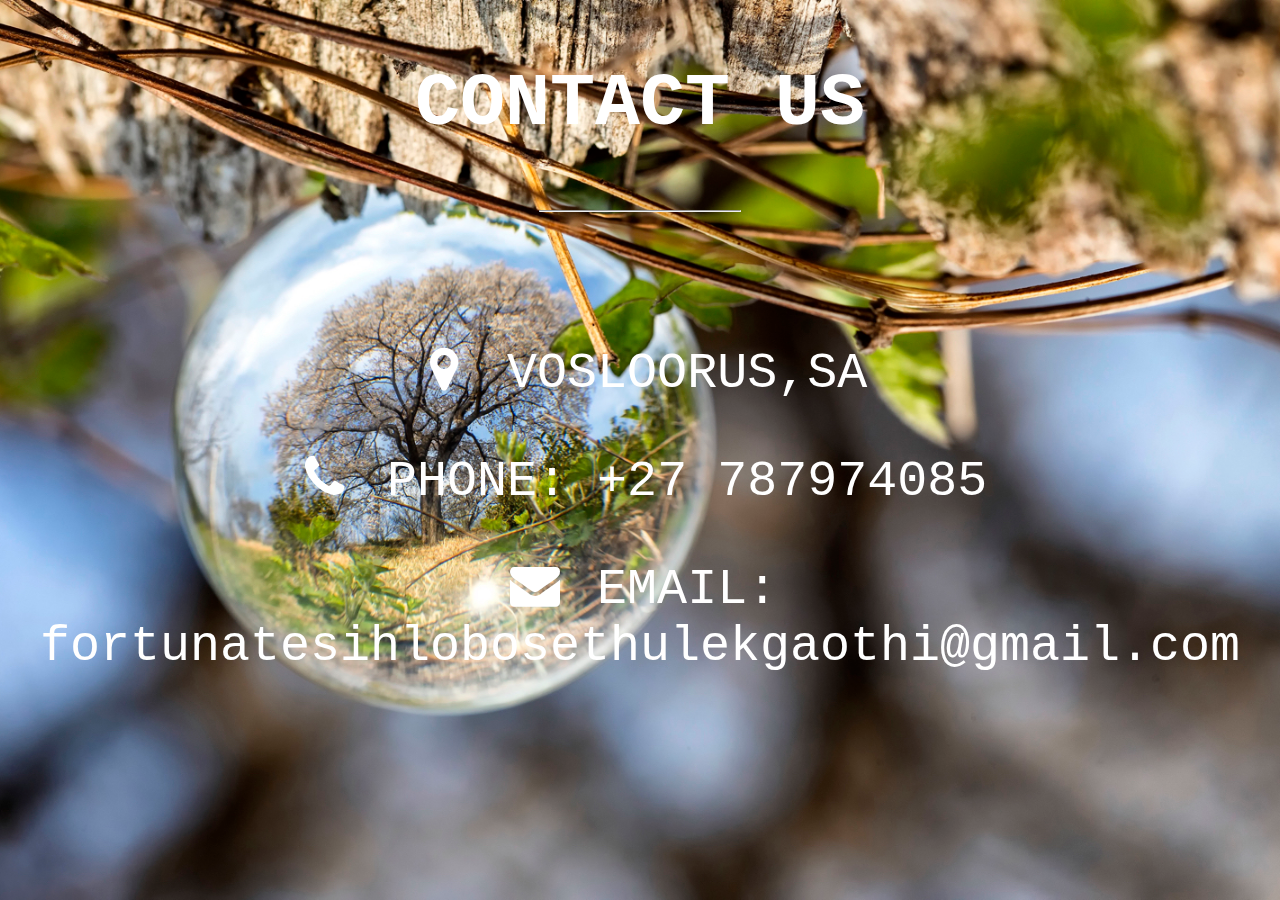
<file: CONTACT.html>
<!DOCTYPE html>
<html lang="en">
<head>
<style>
  #contact{
    background-image:url(image21.jpg);
    background-size: cover;
    background-position: top center;
    position: relative;
    z-index: 5;
    
    content: '';
    position: absolute;
    left: 0;
    top: 0;
    height:100%;
    width: 100%;
    
    color:white;
    font-size: 50px;
    font-family:courier;
  }


</style>

</head>
<center>

<!-- Contact Section -->
  <div class="w3-padding-64 w3-footer w3-text-grey" id="contact">
    <h2 class="w3-text-light-grey">CONTACT US</h2>
    <p></p>
    <hr style="width:200px" class="w3-opacity">
    <link rel="stylesheet" href="https://cdnjs.cloudflare.com/ajax/libs/font-awesome/4.7.0/css/font-awesome.min.css">
    
      </head>
<br>
    <div class="contact">
      <p><i class="fa fa-map-marker fa-fw w3-text-white w3-xxlarge w3-margin-right"></i> VOSLOORUS,SA</p>
      <p><i class="fa fa-phone fa-fw w3-text-white w3-xxlarge w3-margin-right"></i> PHONE: +27 787974085</p>
      <p><i class="fa fa-envelope fa-fw w3-text-white w3-xxlarge w3-margin-right"> </i> EMAIL: fortunatesihlobosethulekgaothi@gmail.com</p>
    </div>
</br>
 
  
      <!-- Add icon library -->
<link rel="stylesheet" href="https://cdnjs.cloudflare.com/ajax/libs/font-awesome/4.7.0/css/font-awesome.min.css">

  
<!-- End page content -->
</div>
</center>
</head>
</html>
            
      </body>
      </html>
</file>
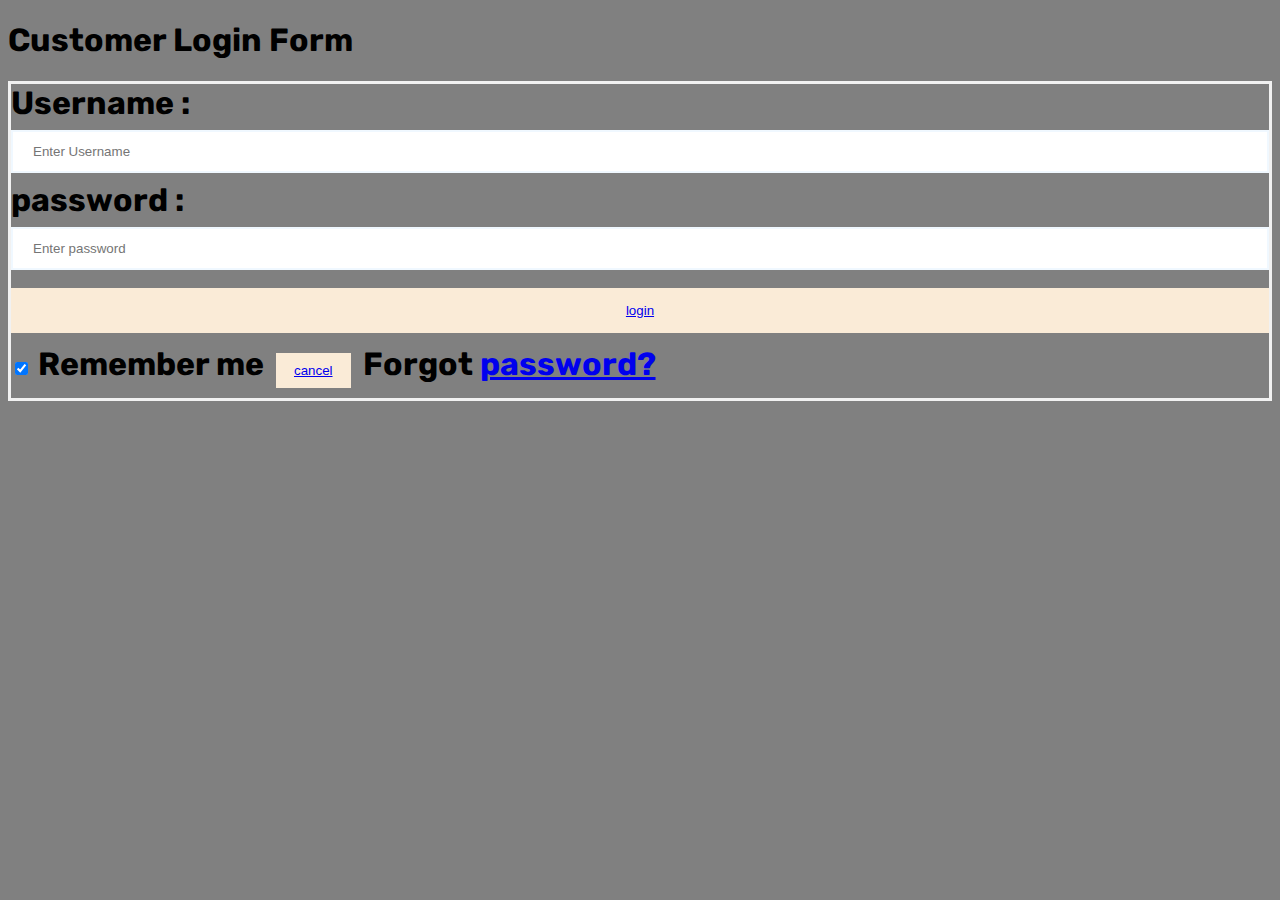
<file: Login.html>
<!DOCTYPE html>
<html lang="en">
<head>
    <meta charset="UTF-8">
    <meta name="viewport" content="width=device-width, initial-scale=1.0">
    <title>SignUp</title>
</head>
<style> 
  @import url('https://fonts.googleapis.com/css2?family=Rubik&display=swap');
    Body {  
      font-family: "rubik", sans-serif;  
      background-color: gray;  
    }  
    button {   
           background-color: antiquewhite;   
           width: 100%;  
            color:black;   
            padding: 15px;   
            margin: 10px 0px;   
            border: none;   
            cursor: pointer;   
             }   
     form {   
            border: 3px solid #f1f1f1;   
        }   
     input[type=text], input[type=password] {   
            width: 100%;   
            margin: 8px 0;  
            padding: 12px 20px;   
            display: inline-block;   
            border: 2px solid aliceblue;   
            box-sizing: border-box;   
        }  
     button:hover {   
            opacity: 0.7;   
        }   
      .cancelbtn {   
            width: auto;   
            padding: 10px 18px;  
            margin: 10px 5px;  
        }   
            
         
     .container {  
           padding: 50px;
         background-image: url(image21.jpg);
         background-position: center;
       background-size: cover;
     }



     </style>
   <body>
       <h1> Customer Login Form <h1>
      <form>
          <div clas="container">
               <label>Username : </label>
               <input type="text" placeholder="Enter Username" name="username" required>
               <label>password :</label>
               <input type="password" placeholder="Enter password" name="password" required>
               <button type="submit" onclick="MyAlert()"><a href="cart.html">login</a></button>
               <input type="checkbox" checked="checked"> Remember me
               <button type="button" class="cancelbtn"><a href="index.html"> cancel</a></button>
               Forgot <a href="#"> password? </a>
             </div>
            </form>
            <script>
                function MyAlert()  {
                    alert("Login sucessful");
                } 
              </script>
            <body>
            <html>
</file>
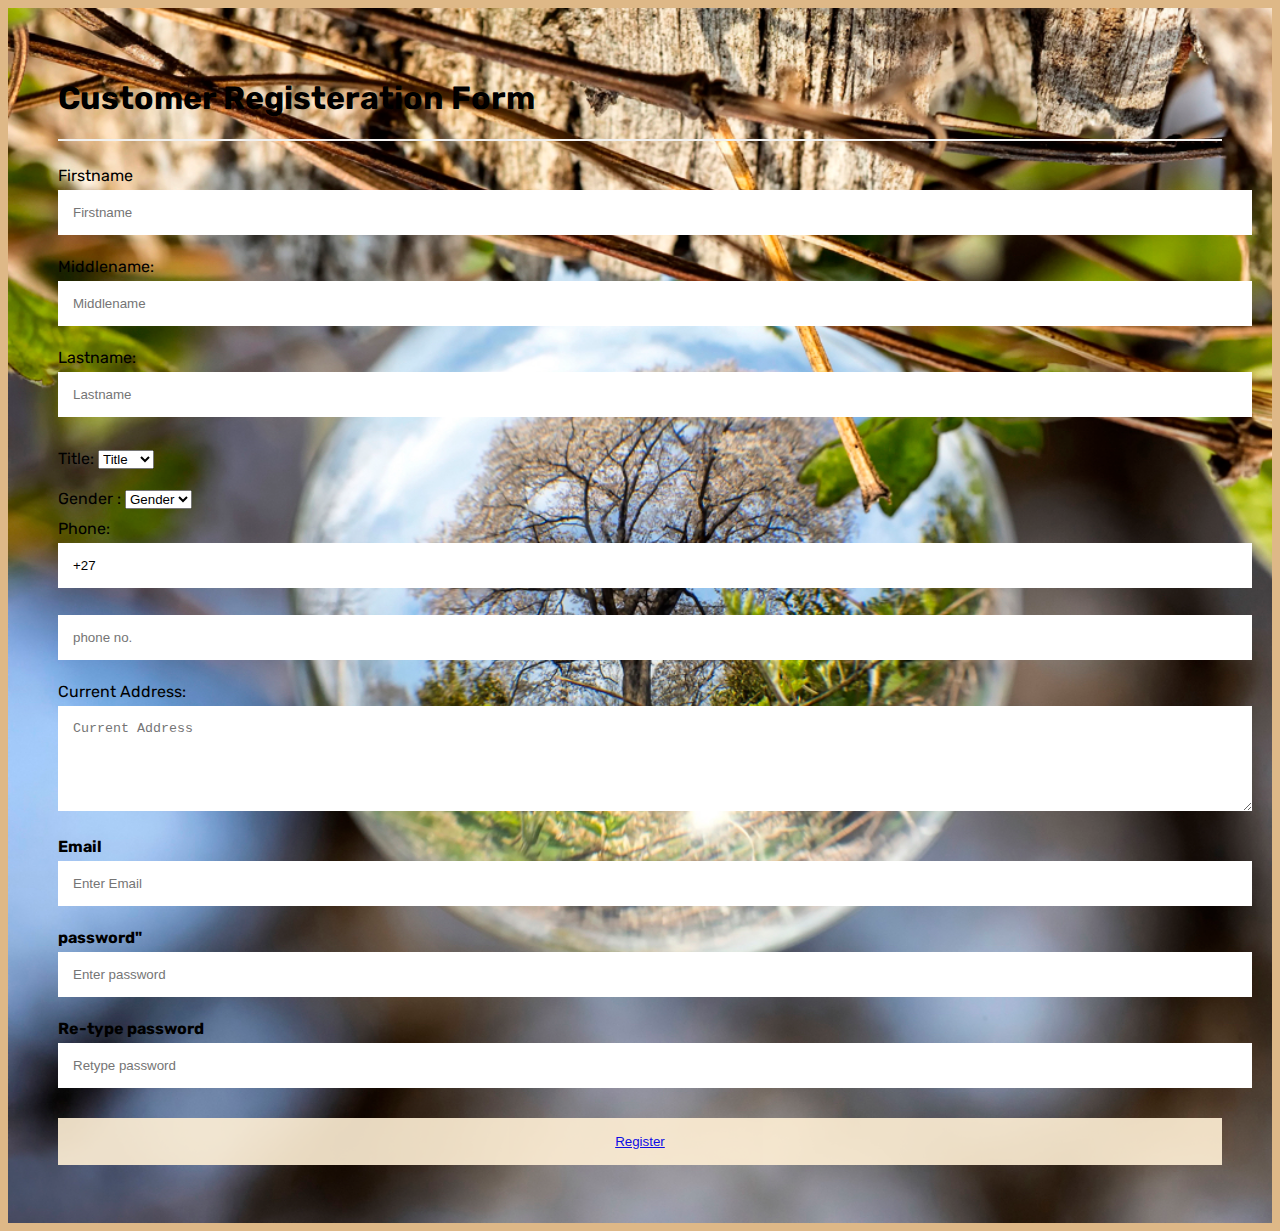
<file: SignUp.html>
<!DOCTYPE html>  
<html>  
<head>  
<meta name="viewport" content="width=device-width, initial-scale=1">  
<style>  
@import url('https://fonts.googleapis.com/css2?family=Rubik&display=swap');

body{  
  font-family: "rubik", sans-serif;  
  background-color: burlywood;  
}  
.container {  
    padding: 50px;  
  background-image: url(image21.jpg);
  background-size: cover;
}  
  
input[type=text], input[type=password], textarea {  
  width: 100%;  
  padding: 15px;  
  margin: 5px 0 22px 0;  
  display: inline-block;  
  border: none;  
  background: white;  
}  
input[type=text]:focus, input[type=password]:focus {  
  background-color: red;  
  outline: none;  
}  
 div {  
            padding: 10px 0;  
         }  
hr {  
  border: 1px solid #f1f1f1;  
  margin-bottom: 25px;  
}  
.registerbtn {  
  background-color: papayawhip;  
  color: #f1f1f1;  
  padding: 16px 20px;  
  margin: 8px 0;  
  border: none;  
  cursor: pointer;  
  width: 100%;  
  opacity: 0.9;  
}  
.registerbtn:hover {  
  opacity: 1;  
}  
.lebal{
  color:tomato;
}
</style>  
</head>  
<body>  
<form>  
  <div class="container">  
    <h1> Customer Registeration Form</h1>  
  <hr>  
  <label> Firstname </label>   
<input type="text" name="firstname" placeholder= "Firstname" size="15" required />   
<label> Middlename: </label>   
<input type="text" name="middlename" placeholder="Middlename" size="15" required />   
<label> Lastname: </label>    
<input type="text" name="lastname" placeholder="Lastname" size="15"required />   
<div>  
<label>   
Title:  
</label>   
  
<select>  
<option value="Course">Title</option>  
<option value="BCA">MRS.</option>  
<option value="BBA">MR</option>  
<option value="B.Tech">MS</option>  
<option value="MBA">DR</option>  

</select>  
</div>  
<div>  
<label>   
Gender :  
</label>
<select>  
  <option value="Course">Gender</option>  
  <option value="BCA">Male.</option>  
  <option value="BBA">Female</option>  
  <option value="B.Tech">Other</option>  
 
  
  </select>  
 
 
  
</div>  
<label>   
Phone:
</label>
<input type="text" name="country code" placeholder="Country code" value="+27" size="2"/>
<input type="text" name="phone" placeholder="phone no."size="10"/ required>
Current Address:
<textarea cols="80" rows="5" placeholder="Current Address" value="address" required>
</textarea>
  <label for="email"><b>Email</b></label>
  <input type="text" placeholder="Enter Email" name="email" required>
  
  <label for="pasw"><b>password" </b></label>
  <input type="password" placeholder="Enter password" name="pasw"-required>

  <label for="psw-repeat"><b>Re-type password</b></label>
  <input type="password" placeholder="Retype password" name="psw-repeat" required>
  <button type=" submit" class="registerbtn"><a href="cart.html">Register</a></button>
</form>
</body>
</html>
</file>
